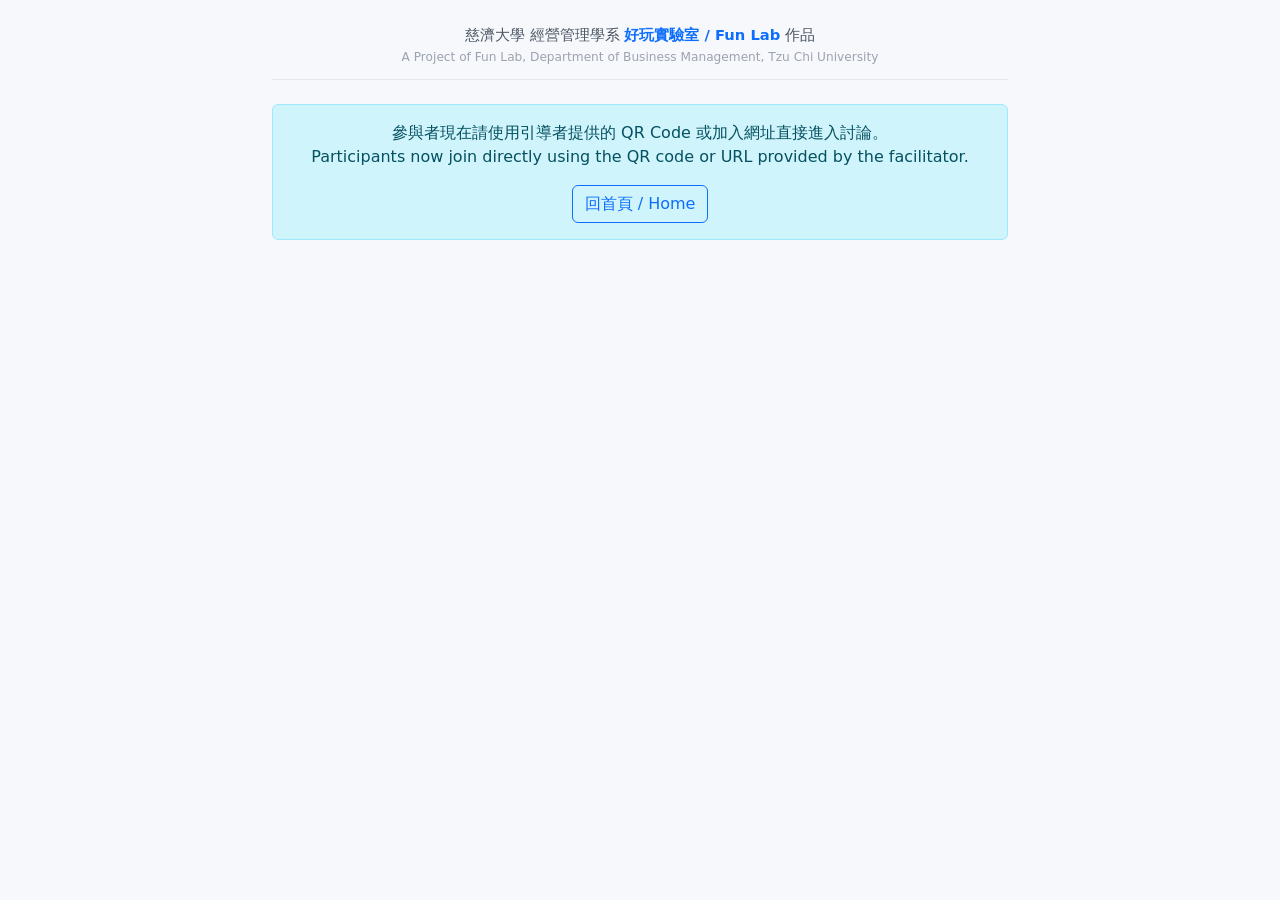
<file: student-entry.html>
<!doctype html>
<html lang="zh-Hant">
<head>
  <meta charset="UTF-8">
  <meta name="viewport" content="width=device-width,initial-scale=1">
  <title>參與者加入方式已更新 / Participant Join Updated</title>
  <meta http-equiv="refresh" content="4;url=./index.html">
  <link href="https://cdn.jsdelivr.net/npm/bootstrap@5.3.3/dist/css/bootstrap.min.css" rel="stylesheet">
  <link href="./assets/css/style.css" rel="stylesheet">
</head>
<body>
  <div class="container py-4 page-wrap">
    <div class="row justify-content-center">
      <div class="col-lg-8">
        <div class="site-brand-header text-center mb-4">
  <div class="site-brand-title">慈濟大學 經營管理學系 <a href="https://tcubmdsbilab.github.io/P101/" target="_blank" rel="noopener">好玩實驗室 / Fun Lab</a> 作品</div>
  <div class="site-brand-subtitle">A Project of Fun Lab, Department of Business Management, Tzu Chi University</div>
</div>
        <div class="alert alert-info text-center">
          參與者現在請使用引導者提供的 QR Code 或加入網址直接進入討論。<br>
          Participants now join directly using the QR code or URL provided by the facilitator.
          <div class="mt-3"><a class="btn btn-outline-primary" href="./index.html">回首頁 / Home</a></div>
        </div>
      </div>
    </div>
  </div>
</body>
</html>
</file>
<file: assets/css/style.css>
body {
  background: #f6f8fb;
  color: #1f2937;
}

.page-wrap {
  min-height: 100vh;
}

.card {
  border: 0;
  border-radius: 1rem;
}

.info-box {
  background: #f8fafc;
  border: 1px solid #e5e7eb;
  border-radius: 0.9rem;
  padding: 1rem;
  height: 100%;
}

.info-label {
  font-size: 0.9rem;
  color: #6b7280;
  margin-bottom: 0.35rem;
}

.info-value {
  font-size: 1.8rem;
  font-weight: 700;
  line-height: 1.1;
  word-break: break-word;
}

.small-value {
  font-size: 1rem;
  font-weight: 600;
}

.question-card {
  background: #f8fafc;
  border: 1px solid #dbe3ee;
  border-radius: 0.9rem;
  padding: 1rem;
  min-height: 74px;
  white-space: pre-wrap;
}

.question-item {
  border-radius: 0.85rem;
}

.question-item .question-main {
  white-space: pre-wrap;
}

.code-badge {
  font-family: Consolas, Monaco, monospace;
  letter-spacing: 0.1em;
}

.answer-content-cell {
  white-space: pre-wrap;
}

.sticky-notes-grid {
  display: grid;
  grid-template-columns: repeat(auto-fill, minmax(220px, 1fr));
  gap: 1.25rem;
  align-items: start;
  padding: 0.5rem 0.25rem 1rem;
}

.sticky-note-item {
  display: flex;
  flex-direction: column;
  min-height: 180px;
  padding: 1.25rem 1.2rem 1rem;
  border-radius: 0.2rem;
  color: #27303a;
  box-shadow: 0 8px 18px rgba(31, 41, 55, 0.12);
  transition: transform 0.15s ease, box-shadow 0.15s ease;
}

.sticky-note-item:hover {
  transform: translateY(-3px);
  box-shadow: 0 11px 24px rgba(31, 41, 55, 0.17);
}

.sticky-note-yellow { background: #fff1a8; }
.sticky-note-blue { background: #cfeeff; }
.sticky-note-pink { background: #ffdbe6; }
.sticky-note-green { background: #dcf3ca; }

.sticky-note-content {
  flex: 1;
  margin: 0;
  font-size: 1.05rem;
  line-height: 1.65;
  white-space: pre-wrap;
  overflow-wrap: anywhere;
}

.sticky-note-footer {
  display: flex;
  justify-content: space-between;
  gap: 0.75rem;
  margin-top: 1.2rem;
  padding-top: 0.75rem;
  border-top: 1px solid rgba(31, 41, 55, 0.12);
  color: #5b6470;
  font-size: 0.8rem;
}

.sticky-empty-state {
  grid-column: 1 / -1;
  padding: 2.5rem 1rem;
  color: #6b7280;
  text-align: center;
}

@media (max-width: 575.98px) {
  .sticky-notes-grid {
    grid-template-columns: 1fr;
  }

  .sticky-note-item {
    min-height: 150px;
  }
}

.affinity-board {
  display: grid;
  grid-template-columns: repeat(auto-fit, minmax(260px, 1fr));
  gap: 1rem;
  align-items: start;
}

.affinity-column {
  min-height: 240px;
  padding: 0.85rem;
  background: #f8fafc;
  border: 1px solid #dbe3ee;
  border-radius: 0.9rem;
}

.affinity-column.is-drag-over {
  border-color: #2563eb;
  background: #eff6ff;
}

.affinity-column-header {
  display: flex;
  justify-content: space-between;
  align-items: flex-start;
  gap: 0.5rem;
  margin-bottom: 0.8rem;
  padding-bottom: 0.65rem;
  border-bottom: 3px solid #cbd5e1;
}

.affinity-column-color-0 .affinity-column-header { border-bottom-color: #eab308; }
.affinity-column-color-1 .affinity-column-header { border-bottom-color: #3b82f6; }
.affinity-column-color-2 .affinity-column-header { border-bottom-color: #ec4899; }
.affinity-column-color-3 .affinity-column-header { border-bottom-color: #22c55e; }
.affinity-column-color-4 .affinity-column-header { border-bottom-color: #a855f7; }
.affinity-column-color-5 .affinity-column-header { border-bottom-color: #f97316; }

.affinity-column-title {
  margin: 0;
  font-size: 1rem;
  font-weight: 700;
  overflow-wrap: anywhere;
}

.affinity-column-count {
  color: #6b7280;
  font-size: 0.8rem;
  white-space: nowrap;
}

.affinity-column-actions {
  display: flex;
  gap: 0.25rem;
}

.affinity-column-actions .btn {
  padding: 0.15rem 0.45rem;
  font-size: 0.75rem;
}

.affinity-drop-zone {
  min-height: 165px;
}

.affinity-note {
  margin-bottom: 0.75rem;
  padding: 0.9rem;
  background: #fff1a8;
  border-radius: 0.2rem;
  color: #27303a;
  box-shadow: 0 4px 10px rgba(31, 41, 55, 0.11);
  cursor: grab;
}

.affinity-note:active {
  cursor: grabbing;
}

.affinity-note.is-dragging {
  opacity: 0.5;
}

.affinity-note-content {
  margin-bottom: 0.7rem;
  line-height: 1.55;
  white-space: pre-wrap;
  overflow-wrap: anywhere;
}

.affinity-note-meta {
  display: flex;
  justify-content: space-between;
  gap: 0.5rem;
  margin-bottom: 0.6rem;
  color: #5b6470;
  font-size: 0.75rem;
}

.affinity-note .form-select {
  border-color: rgba(31, 41, 55, 0.2);
  background-color: rgba(255, 255, 255, 0.65);
  font-size: 0.8rem;
}

.affinity-empty {
  padding: 1.5rem 0.5rem;
  color: #6b7280;
  text-align: center;
  font-size: 0.9rem;
}

@media (max-width: 575.98px) {
  .affinity-board {
    grid-template-columns: 1fr;
  }
}

.status-note {
  font-size: 0.9rem;
  color: #6b7280;
}


/* P02 V5.1 Direct Join & Bilingual UI */
.brand-line { font-size: .9rem; color: #6b7280; }
.brand-line a { font-weight: 600; text-decoration: none; }
.system-description { font-size: .92rem; line-height: 1.75; color: #6b7280; }
.qr-box { display: inline-flex; align-items: center; justify-content: center; min-width: 288px; min-height: 288px; padding: 16px; background: #fff; border: 1px solid #e5e7eb; border-radius: .75rem; }
.qr-box img, .qr-box canvas { width: 256px !important; max-width: 100% !important; height: auto !important; image-rendering: pixelated; }
.join-code-display { display: inline-block; font-family: Consolas, Monaco, monospace; font-size: 2rem; font-weight: 800; letter-spacing: .18em; line-height: 1.1; }
.share-url { display: block; max-width: 100%; overflow-wrap: anywhere; font-size: .9rem; }


/* Shared site brand header */
.site-brand-header {
  padding-bottom: .75rem;
  border-bottom: 1px solid #e5e7eb;
}
.site-brand-title {
  font-size: .92rem;
  color: #4b5563;
  line-height: 1.55;
}
.site-brand-title a {
  font-weight: 700;
  text-decoration: none;
}
.site-brand-subtitle {
  margin-top: .15rem;
  font-size: .76rem;
  color: #9ca3af;
  line-height: 1.45;
}
</file>
